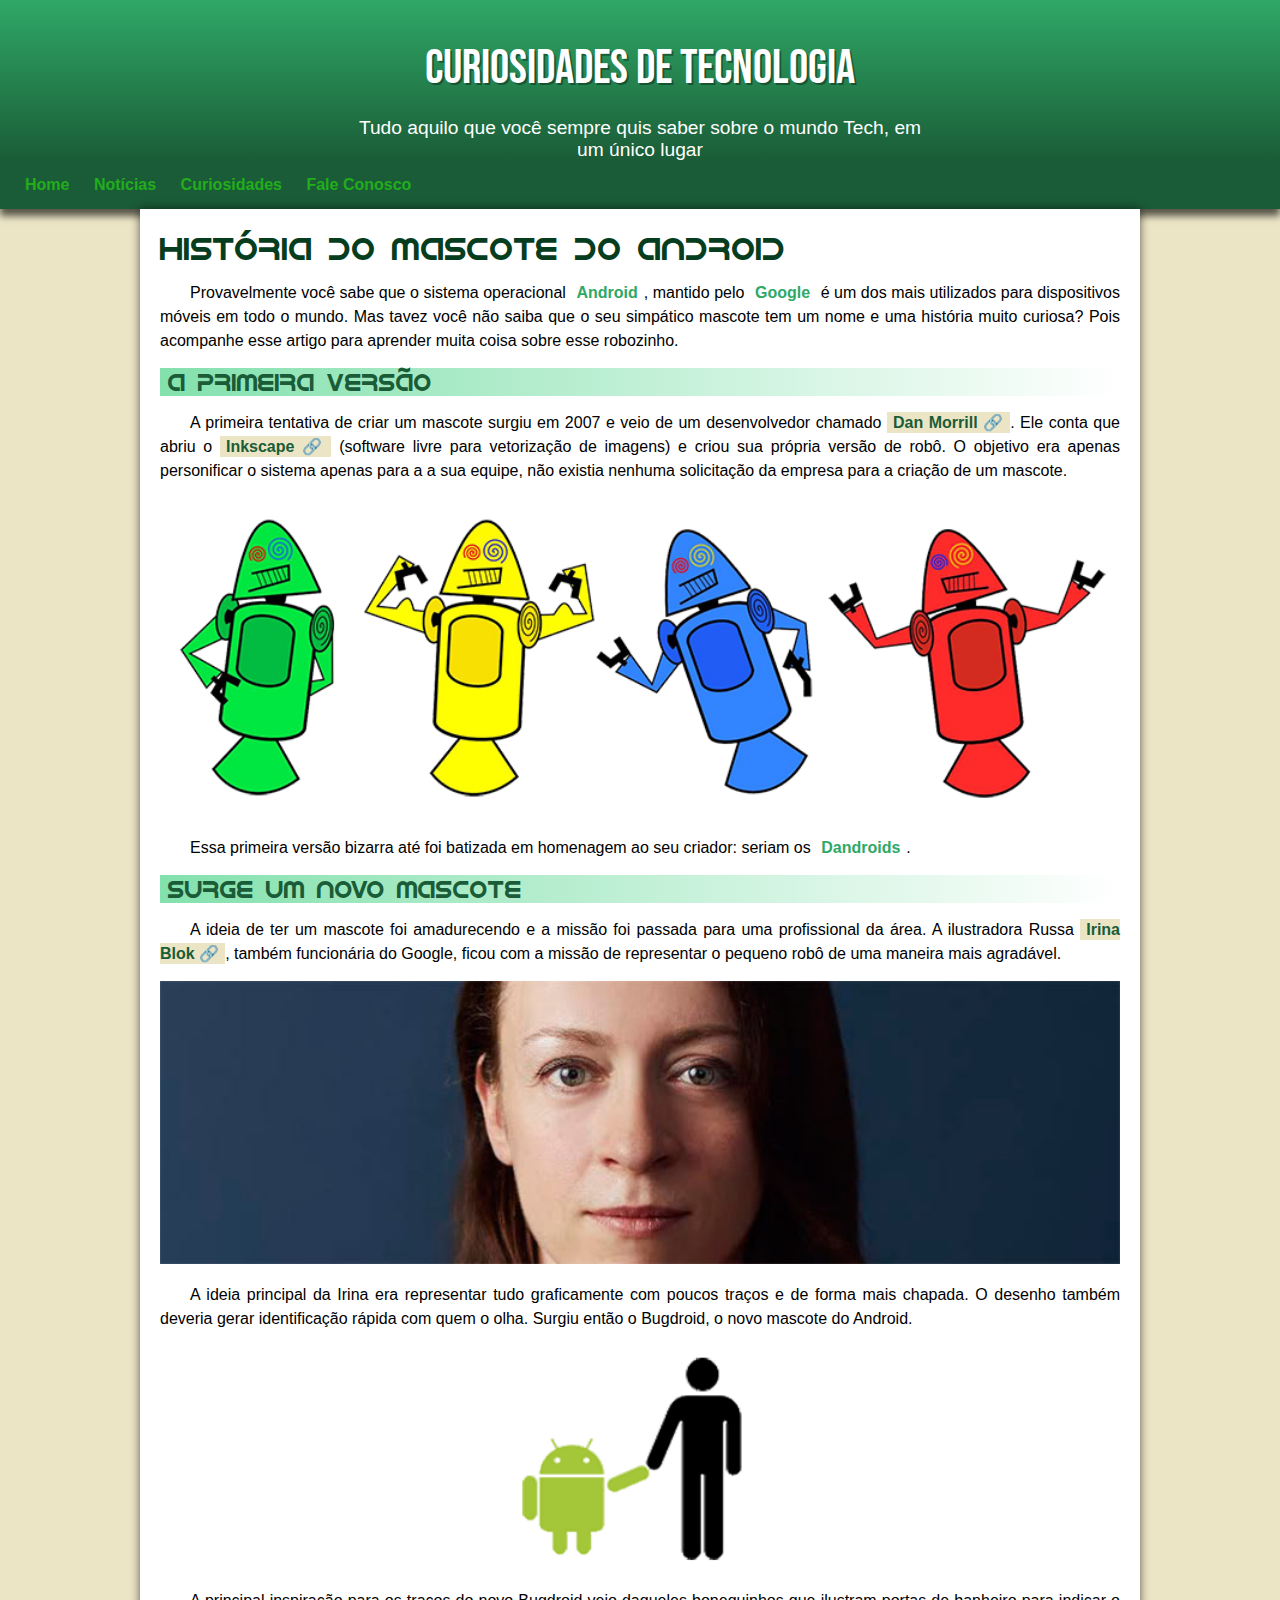
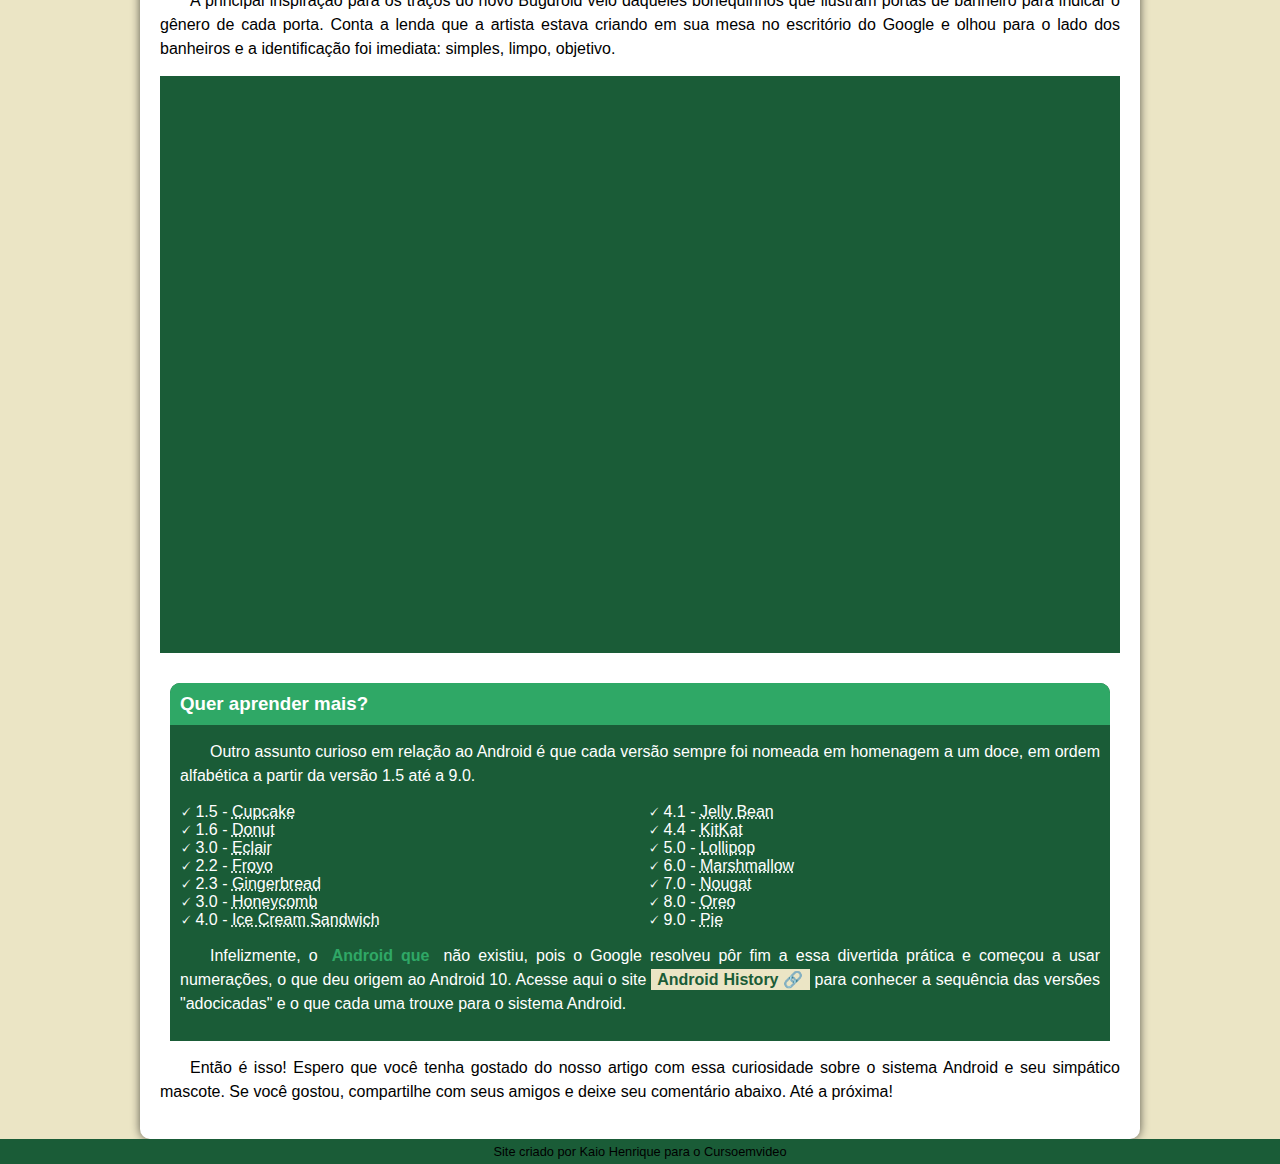
<file: index.html>
<!DOCTYPE html>
<html lang="pt-br">
<head>
    <meta charset="UTF-8">
    <meta name="viewport" content="width=device-width, initial-scale=1.0">
    <title>Como surgiu o mascote do android</title>
    <link rel="stylesheet" href="style.css">
    <link rel="shortcut icon" href="imagens/favicon.ico" type="meu favicon">
</head>
<body>
    <header style="color: white;">
    <h1>
        Curiosidades de Tecnologia
    </h1>
    <p>Tudo aquilo que você sempre quis saber sobre o mundo Tech, em um único lugar</p>
</header>
    <nav>
        <a href="#">Home</a>
        <a href="#">Notícias</a>
        <a href="aside">Curiosidades</a>
        <a href="">Fale Conosco</a>
    </nav>
    <main>
        <article>
            <h1>História do Mascote do Android</h1>

            <P>Provavelmente você sabe que o sistema operacional <strong>Android</strong>, mantido pelo <strong>Google</strong> é um dos mais utilizados para dispositivos móveis em todo o mundo. Mas tavez você não saiba que o seu simpático mascote tem um nome e uma história muito curiosa? Pois acompanhe esse artigo para aprender muita coisa sobre esse robozinho.</P>

            <h2>A primeira versão</h2>

            <p>A primeira tentativa de criar um mascote surgiu em 2007 e veio de um desenvolvedor chamado <a href="https://androidcommunity.com/dan-morrill-shows-us-the-android-mascot-that-almost-was-20130103/" target="_blank" class="externo">Dan Morrill</a>. Ele conta que abriu o <a href="https://inkscape.org/pt-br/" target="_blank" class="externo">Inkscape</a> (software livre para vetorização de imagens) e criou sua própria versão de robô. O objetivo era apenas personificar o sistema apenas para a a sua equipe, não existia nenhuma solicitação da empresa para a criação de um mascote.</p>

            <picture>
                <source media="(max-width: 670px)" srcset="imagens/dan-droids-pq.png">
                <img src="imagens/dan-droids.png" alt=""></picture>

            <p>Essa primeira versão bizarra até foi batizada em homenagem ao seu criador: seriam os <strong>Dandroids</strong>.</p>

            <h2>Surge um novo mascote</h2>

            <p>A ideia de ter um mascote foi amadurecendo e a missão foi passada para uma profissional da área. A ilustradora Russa <a href="https://www.irinablok.com/" target="_blank" class="externo">Irina Blok</a>, também funcionária do Google, ficou com a missão de representar o pequeno robô de uma maneira mais agradável.</p>

            <picture>
                <source media="(max-width: 670px)"" srcset="imagens/irina-blok-pq.jpg">
                <img src="imagens/irina-blok.jpg"></picture>

            <p>A ideia principal da Irina era representar tudo graficamente com poucos traços e de forma mais chapada. O desenho também deveria gerar identificação rápida com quem o olha. Surgiu então o Bugdroid, o novo mascote do Android.</p>

            <img src="imagens/bugdroid.png" class="pequena">

            <p>A principal inspiração para os traços do novo Bugdroid veio daqueles bonequinhos que ilustram portas de banheiro para indicar o gênero de cada porta. Conta a lenda que a artista estava criando em sua mesa no escritório do Google e olhou para o lado dos banheiros e a identificação foi imediata: simples, limpo, objetivo.</p>

            <div class="video"><iframe width="560" height="315" src="https://www.youtube.com/embed/l2UDgpLz20M?si=KKTj56PpiAbxw9V6" title="YouTube video player" frameborder="0" allow="accelerometer; autoplay; clipboard-write; encrypted-media; gyroscope; picture-in-picture; web-share" referrerpolicy="strict-origin-when-cross-origin" allowfullscreen></iframe></div>
            
            <aside>
                <h3>Quer aprender mais?</h3>
                <p>Outro assunto curioso em relação ao Android é que cada versão sempre foi nomeada em homenagem a um doce, em ordem alfabética a partir da versão 1.5 até a 9.0.</p>
                <ul>
                    <li>1.5 - <abbr title="Bolo de pote">Cupcake</abbr></li>
                    <li>1.6 - <abbr title="Rosquinha">Donut</abbr></li>
                    <li>3.0 - <abbr title="Churros recheados de creme">Eclair</abbr></li>
                    <li>2.2 - <abbr title="Iogurte congelado">Froyo</abbr></li>
                    <li>2.3 - <abbr title="Biscoito de gengibre">Gingerbread</abbr></li>
                    <li>3.0 - <abbr title="Favo de mel">Honeycomb</abbr></li>
                    <li>4.0 - <abbr title="Sanduíche de sorvete">Ice Cream Sandwich</abbr></li>
                    <li>4.1 - <abbr title="Jujuba">Jelly Bean</abbr></li>
                    <li>4.4 - <abbr title="Biscoito KitKat">KitKat</abbr></li>
                    <li>5.0 - <abbr title="Pirulito">Lollipop</abbr></li>
                    <li>6.0 - <abbr title="Chiclete">Marshmallow</abbr></li>
                    <li>7.0 - <abbr title="Doce de açúcar, Mel e Amêndoas">Nougat</abbr></li>
                    <li>8.0 - <abbr title="Biscoito Oreo">Oreo</abbr></li>
                    <li>9.0 - <abbr title="Torta">Pie</abbr></li>
                </ul>
                <p>
                    Infelizmente, o <strong>Android que</strong> não existiu, pois o Google resolveu pôr fim a essa divertida prática e começou a usar numerações, o que deu origem ao Android 10.
                    Acesse aqui o site <a href="https://www.android.com/intl/pt_br/what-is-android/https://www.android.com/intl/pt_br/what-is-android/"  class="externo" target="_blank">Android History</a> para conhecer a sequência das versões "adocicadas" e o que cada uma trouxe para o sistema Android.
                </p>            
            </aside>    
            <p>Então é isso! Espero que você tenha gostado do nosso artigo com essa curiosidade sobre o sistema Android e seu simpático mascote. Se você gostou, compartilhe com seus amigos e deixe seu comentário abaixo. Até a próxima!</p>
        </article>
    </main>
    <footer>
        <p>Site criado por Kaio Henrique para o Cursoemvideo</p>
    </footer>
</html></body>
</file>
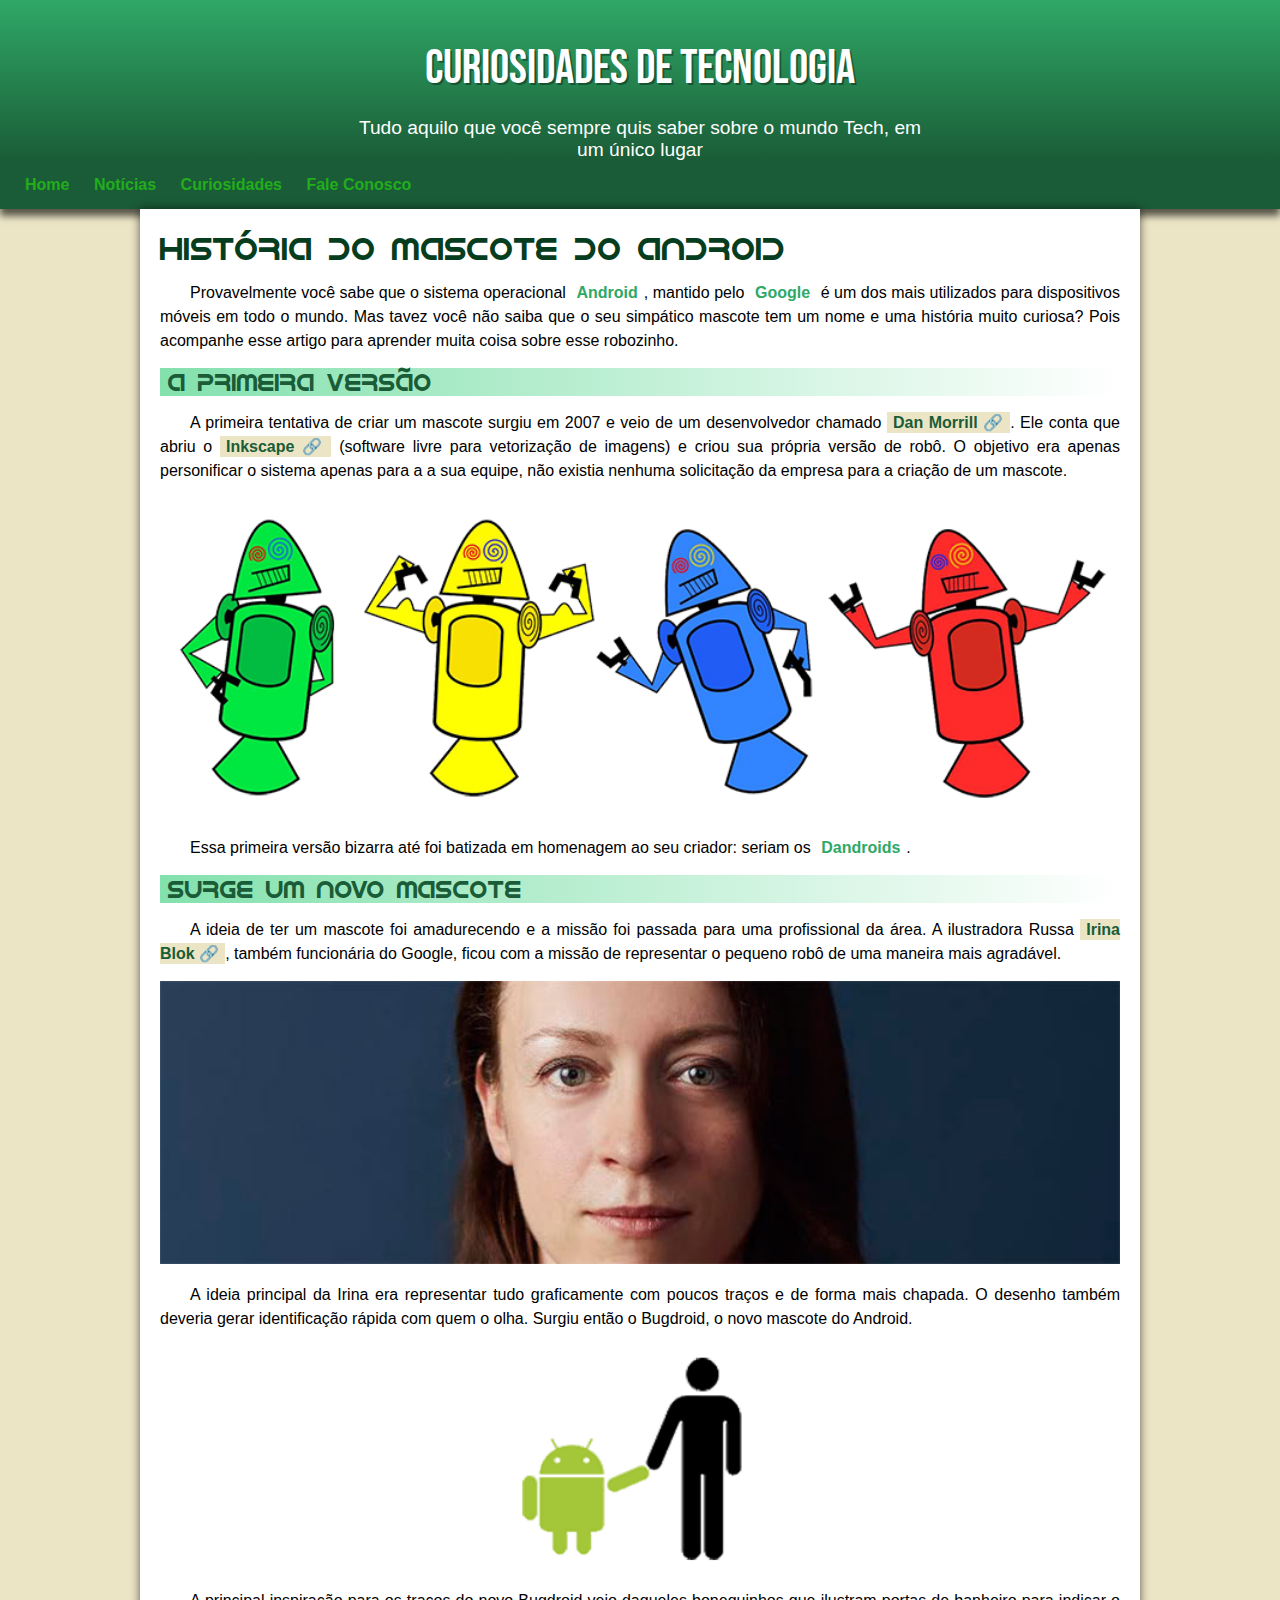
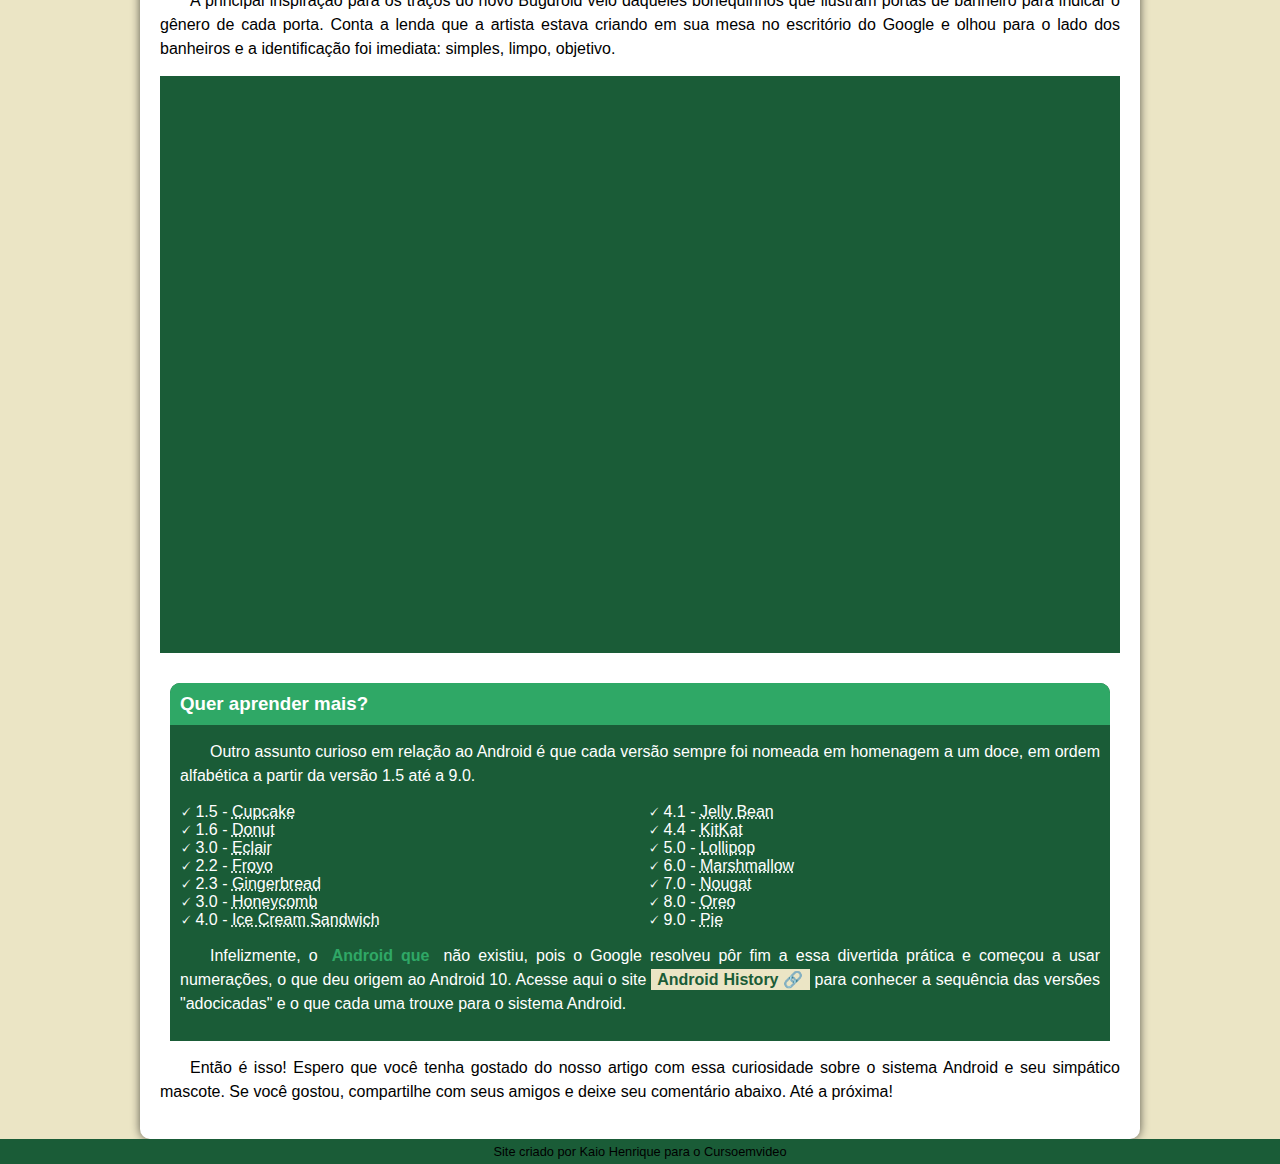
<file: index.html.html>
<!DOCTYPE html>
<html lang="pt-br">
<head>
    <meta charset="UTF-8">
    <meta name="viewport" content="width=device-width, initial-scale=1.0">
    <title>Como surgiu o mascote do android</title>
    <link rel="stylesheet" href="style.css">
    <link rel="shortcut icon" href="imagens/favicon.ico" type="meu favicon">
</head>
<body>
    <header style="color: white;">
    <h1>
        Curiosidades de Tecnologia
    </h1>
    <p>Tudo aquilo que você sempre quis saber sobre o mundo Tech, em um único lugar</p>
</header>
    <nav>
        <a href="#">Home</a>
        <a href="#">Notícias</a>
        <a href="#">Curiosidades</a>
        <a href="">Fale Conosco</a>
    </nav>
    <main>
        <article>
            <h1>História do Mascote do Android</h1>

            <P>Provavelmente você sabe que o sistema operacional <strong>Android</strong>, mantido pelo <strong>Google</strong> é um dos mais utilizados para dispositivos móveis em todo o mundo. Mas tavez você não saiba que o seu simpático mascote tem um nome e uma história muito curiosa? Pois acompanhe esse artigo para aprender muita coisa sobre esse robozinho.</P>

            <h2>A primeira versão</h2>

            <p>A primeira tentativa de criar um mascote surgiu em 2007 e veio de um desenvolvedor chamado <a href="https://androidcommunity.com/dan-morrill-shows-us-the-android-mascot-that-almost-was-20130103/" target="_blank" class="externo">Dan Morrill</a>. Ele conta que abriu o <a href="https://inkscape.org/pt-br/" target="_blank" class="externo">Inkscape</a> (software livre para vetorização de imagens) e criou sua própria versão de robô. O objetivo era apenas personificar o sistema apenas para a a sua equipe, não existia nenhuma solicitação da empresa para a criação de um mascote.</p>

            <picture>
                <source media="(max-width: 670px)" srcset="imagens/dan-droids-pq.png">
                <img src="imagens/dan-droids.png" alt=""></picture>

            <p>Essa primeira versão bizarra até foi batizada em homenagem ao seu criador: seriam os <strong>Dandroids</strong>.</p>

            <h2>Surge um novo mascote</h2>

            <p>A ideia de ter um mascote foi amadurecendo e a missão foi passada para uma profissional da área. A ilustradora Russa <a href="https://www.irinablok.com/" target="_blank" class="externo">Irina Blok</a>, também funcionária do Google, ficou com a missão de representar o pequeno robô de uma maneira mais agradável.</p>

            <picture>
                <source media="(max-width: 670px)"" srcset="imagens/irina-blok-pq.jpg">
                <img src="imagens/irina-blok.jpg"></picture>

            <p>A ideia principal da Irina era representar tudo graficamente com poucos traços e de forma mais chapada. O desenho também deveria gerar identificação rápida com quem o olha. Surgiu então o Bugdroid, o novo mascote do Android.</p>

            <img src="imagens/bugdroid.png" class="pequena">

            <p>A principal inspiração para os traços do novo Bugdroid veio daqueles bonequinhos que ilustram portas de banheiro para indicar o gênero de cada porta. Conta a lenda que a artista estava criando em sua mesa no escritório do Google e olhou para o lado dos banheiros e a identificação foi imediata: simples, limpo, objetivo.</p>

            <div class="video"><iframe width="560" height="315" src="https://www.youtube.com/embed/l2UDgpLz20M?si=KKTj56PpiAbxw9V6" title="YouTube video player" frameborder="0" allow="accelerometer; autoplay; clipboard-write; encrypted-media; gyroscope; picture-in-picture; web-share" referrerpolicy="strict-origin-when-cross-origin" allowfullscreen></iframe></div>
            
            <aside>
                <h3>Quer aprender mais?</h3>
                <p>Outro assunto curioso em relação ao Android é que cada versão sempre foi nomeada em homenagem a um doce, em ordem alfabética a partir da versão 1.5 até a 9.0.</p>
                <ul>
                    <li>1.5 - <abbr title="Bolo de pote">Cupcake</abbr></li>
                    <li>1.6 - <abbr title="Rosquinha">Donut</abbr></li>
                    <li>3.0 - <abbr title="Churros recheados de creme">Eclair</abbr></li>
                    <li>2.2 - <abbr title="Iogurte congelado">Froyo</abbr></li>
                    <li>2.3 - <abbr title="Biscoito de gengibre">Gingerbread</abbr></li>
                    <li>3.0 - <abbr title="Favo de mel">Honeycomb</abbr></li>
                    <li>4.0 - <abbr title="Sanduíche de sorvete">Ice Cream Sandwich</abbr></li>
                    <li>4.1 - <abbr title="Jujuba">Jelly Bean</abbr></li>
                    <li>4.4 - <abbr title="Biscoito KitKat">KitKat</abbr></li>
                    <li>5.0 - <abbr title="Pirulito">Lollipop</abbr></li>
                    <li>6.0 - <abbr title="Chiclete">Marshmallow</abbr></li>
                    <li>7.0 - <abbr title="Doce de açúcar, Mel e Amêndoas">Nougat</abbr></li>
                    <li>8.0 - <abbr title="Biscoito Oreo">Oreo</abbr></li>
                    <li>9.0 - <abbr title="Torta">Pie</abbr></li>
                </ul>
                <p>
                    Infelizmente, o <strong>Android que</strong> não existiu, pois o Google resolveu pôr fim a essa divertida prática e começou a usar numerações, o que deu origem ao Android 10.
                    Acesse aqui o site <a href="https://www.android.com/intl/pt_br/what-is-android/https://www.android.com/intl/pt_br/what-is-android/"  class="externo" target="_blank">Android History</a> para conhecer a sequência das versões "adocicadas" e o que cada uma trouxe para o sistema Android.
                </p>            
            </aside>    
            <p>Então é isso! Espero que você tenha gostado do nosso artigo com essa curiosidade sobre o sistema Android e seu simpático mascote. Se você gostou, compartilhe com seus amigos e deixe seu comentário abaixo. Até a próxima!</p>
        </article>
    </main>
    <footer>
        <p>Site criado por Kaio Henrique para o Cursoemvideo</p>
    </footer>
</html></body>
</file>
<file: style.css>
@charset "UTF-8";

@import url('https://fonts.googleapis.com/css2?family=Bebas+Neue&display=swap');

@font-face {
    src: url(idroid/IDroid.otf);
    font-family: 'idroid';
    font-weight: normal;
}

:root {
    --color1: #ebe5c5;
    --color2: #83e1ad;
    --color3: #3ddc84;
    --color4: #2fa866;
    --color5: #1a5c37;
    --color6: #063d1e;
}

* {
    margin: 0;
    padding: 0;
    box-sizing: border-box;
}

body {
background-color: #ebe5c5;
    color: rgb(0, 0, 0);
    font-family: Arial, Helvetica, sans-serif;
}
a.externo::after {
    content: '\00A0\1F517';
}
main p {
    margin: 15px 0px;
    text-align: justify;
    text-indent: 30px;
    line-height: 1.5em;
    font-size: 1em;
}
main strong {
    color: var(--color4);
    text-decoration: none;
    font-weight: bold;
    padding: 2px 6px;
}
main a {
    color: var(--color5);
    text-decoration: none;
    font-weight: bold;
    padding: 2px 6px;
    background-color: var(--color1);
}
main a:hover {
    color: var(--color4);
    text-decoration: underline;

}

header {
    background-image: linear-gradient(to bottom, var(--color4), var(--color5));
    min-height: 150px;
    text-align: center;
    padding-top: 40px;
}

header > h1 {
    font-family: 'Bebas Neue', cursive;
    color: white;
    margin-bottom: 20px;
    font-size: 3em;
    text-shadow: 2px 2px 0px rgba(0, 0, 0, 0.363);
    font-weight: normal;
}
header > p {
    color: rgb(255, 255, 255);
    font-size: 1.2em;
    font-family: Arial, Helvetica, sans-serif;
    max-width: 600px;
    margin: auto;
    padding-right: 10px;
    padding-left: 10px;
    
}
nav {
    background-color: var(--color5);
    padding: 15px;
    box-shadow: 0px 7px 7px rgba(0, 0, 0, 0.623);
}

nav > a {
    color: rgba(43, 255, 0, 0.507);
    text-decoration: none;
    padding: 10px;
    border-radius: 4.5px;
    transition: 0.5s;
    font-weight: bold;
    margin-bottom: 30px;
}
nav > a:hover {
    background-color: var(--color2);
    color: var(--color5);
}
main {
    background-color: white;
    min-width: 300px;
    max-width: 1000px;
    margin: auto;
    padding: 20px;
    box-shadow: 0px 0px 10px rgba(0, 0, 0, 0.623);
    border-bottom-right-radius: 10px;
    border-bottom-left-radius: 10px;
}
main h1 {
    font-family: 'idroid';
    color: var(--color6);
    font-weight: normal;
}
main h2 {
    font-family: 'idroid';
    color: var(--color5);
    font-size: 1.8;
    background-image: linear-gradient(to right, var(--color2), transparent);
    text-indent: 8px;
    font-weight: normal;
}
main img {
    width: 100%;
}
main img.pequena {
    max-width: 350px;
    display: block;
    margin: auto;
}

aside > ul {
    list-style-type: '\1F5F8\00A0';
    list-style-position: inside;
    columns: 2;

}
aside > h3 {
    background-color: var(--color4);
    color: white;
    padding: 10px;
    margin: -10px -10px 0px -10px;
    border-radius: 10px 10px 0px 0px;
}
aside {
    background-color: var(--color5);
    color: white;
    padding: 10px;
    margin: 10px;
    box-shadow: 3px 3px 8pxrgba(0, 0, 0, 0.356));
    border-top-right-radius: 10px;
    border-top-left-radius: 10px;
}
footer {
    background-color: var(--color5);
    text-align: center;
    font-size: 0.8em;
    padding: 5px;
}
footer a {
    color: white;
    text-decoration: none;
    font-weight: bolder;
}
footer a:hover {
    color: var(--color1);
    text-decoration: underline;
}
div.video {
    margin-bottom: 30px;
    background-color: var(--color5);
    padding: 20px;  
    position: relative;
    padding-bottom: 58%;
}
div.video > iframe{
    position: absolute;
    top: 5%;
    left: 5%;
    width: 90%;
    height: 90%;
}
</file>
